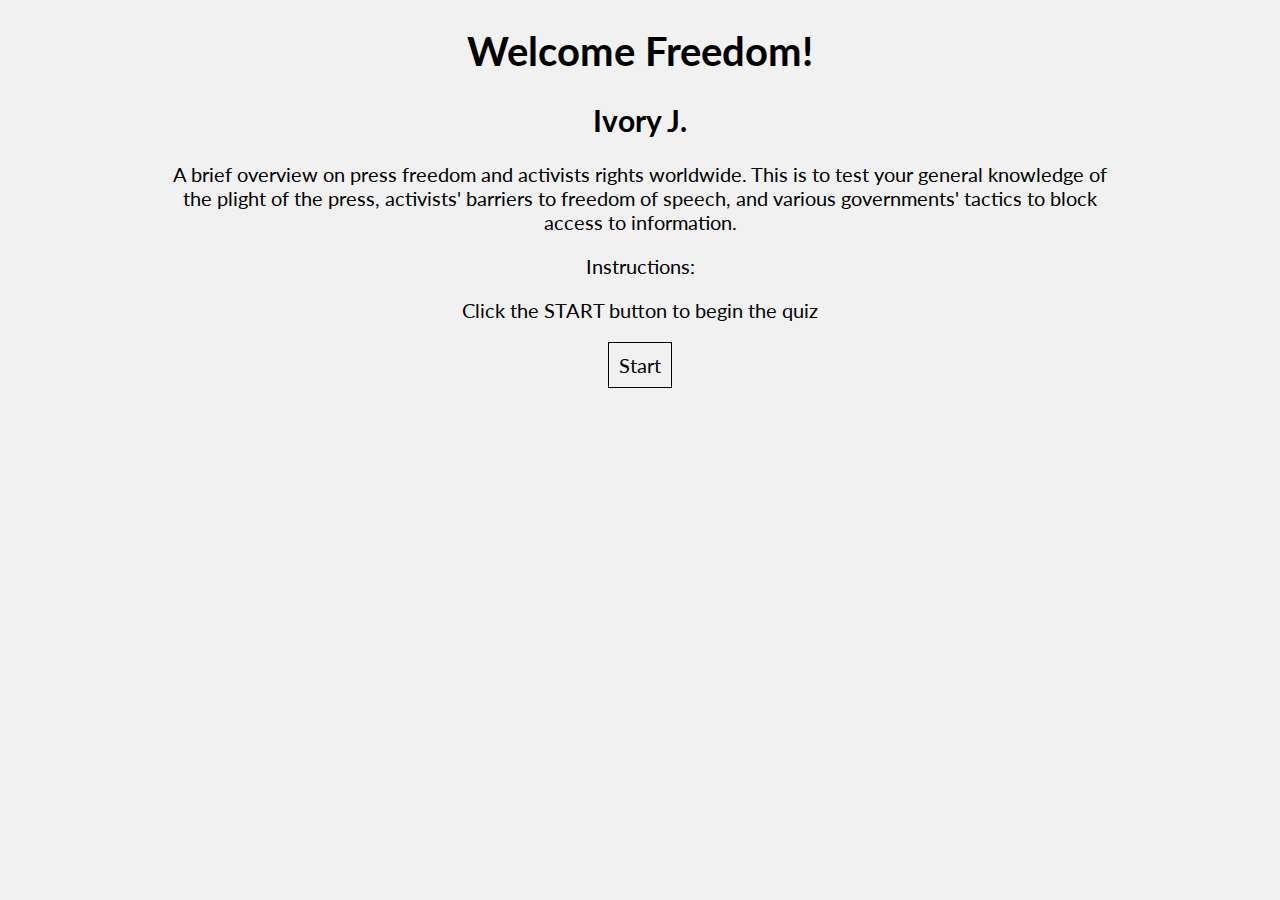
<file: index.html>
<!DOCTYPE html>
<html>
	<head>
		<html lang="en"></html>
		<meta charset="utf-8">
		<meta name="viewport" content="width=device-width, initial-scale=1">
		<title>Welcome Freedom: Ivory J</title>
		<link href="./main.css" rel="stylesheet" type="text/css">
		<link href="https://fonts.googleapis.com/css?family=Lato" rel="stylesheet">
	</head>

	<body> <!-- start page: introduction of the quiz concept--> 
		<main role="main">   
			<section class="wrapper">
				<header>
					<h1 class="freedomClass"> Welcome Freedom!</h1>
				</header>
				<h2>Ivory J.</h2>
				<p>A brief overview on press freedom and activists rights worldwide. This is to test your general 
					knowledge of the plight of the press, activists' barriers to freedom of speech, and various governments' 
					tactics to block access to information.</p>
				<p>Instructions:</p>
				<p>Click the START button to begin the quiz</p>
				<button class="startButton" id="startQuiz" type="Submit">Start</button> 
			</section><!-- end start page -->

			<section class="quiz" id="quizWrapper"> <!-- questions: quiz part design -->
				<form class="showQuiz">
					<fieldset class="quizQuestions"></fieldset>
					<button class="nextButton" id="nextButton" type="submit">Next Question</button>
				</form>
			</section><!-- end questions -->
	
			<section class="feedbackPartSelection"> <!-- feedback for right and wrong ans -->
				<div class="rightFeebackPart">
					<p class="rightFeeback"></p>
				</div>

				<div class="wrongFeebackPart">
					<p class="wrongFeeback"></p>
				</div>
			</section> <!-- end feedback -->
		
			<section>
				<p class="percentPart"></p>
			</section>
		
			<section>
				<div class="quizLocation"></div> <!-- end of quiz location display -->
			</section>

			<section class="finishedQuiz"><!-- end of quiz options--> 
				<p> Thank you for taking my quiz! You can choose to either take the quiz again, or quit.</p>
				<button class="resetButton" id="resetButton" type="button">Restart Quiz </button>
				<button class="exitButton" id="exitButton" type="button">Exit Quiz </button>
			</section> <!-- end of quiz-->
		</main> 
		<script src="https://code.jquery.com/jquery-3.2.1.min.js"></script>
		<script language="javascript" type="text/javascript" src="./app.js"></script>
	</body>
</html>
</file>
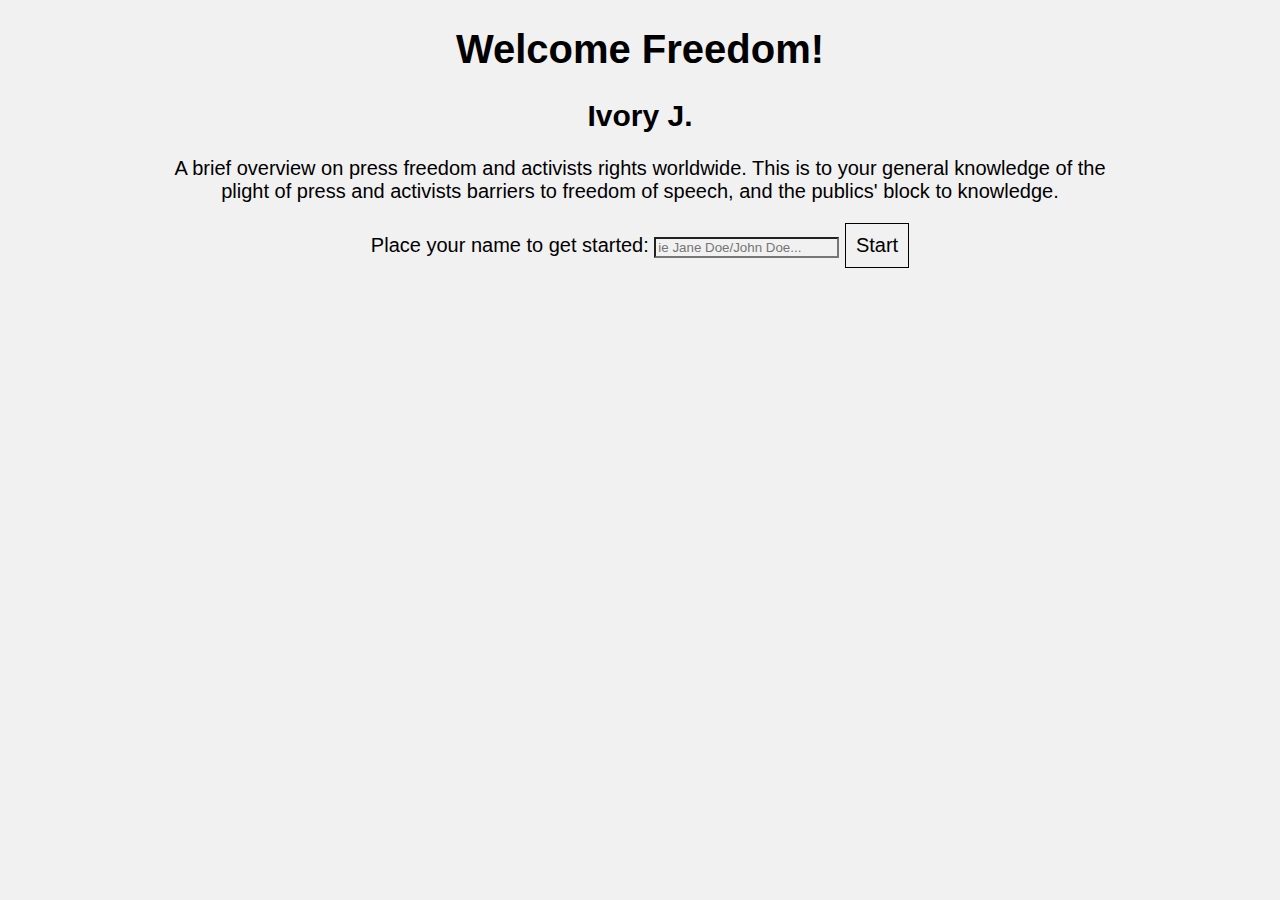
<file: practice.html>
<!DOCTYPE html>
<html>

<head>
	<meta charset="utf-8">
	<meta name="viewport" content="width=device-width">
	<title>Welcome Freedom</title>
	<link href="./main.css" rel="stylesheet" type="text/css">
	<link href="https://fonts.googleapis.com/css?family=Rajdhani" rel="stylesheet">
</head>

<body>
<!-- start page -->
	<div class="start-page">
		<header>
			<h1> Welcome Freedom!</h1>
		</header>

		
		<h2> Ivory J.</h2>
		<p> A brief overview on press freedom and activists rights worldwide. This is to your general knowledge of the plight of press and activists barriers to freedom of speech, and the publics' block to knowledge.</p>


		<form action="ivoryj.black/quizapp" id="js-form-welcome-screen"> 
				<label for="user-entry"> Place your name to get started:</label>
				<input type="text" name="user-entry" class="js-user-entry" placeholder="ie Jane Doe/John Doe...">
				<button type="Submit" formaction="/action_page2">Start</button> <!--//delete this event prevent default, stay on the same page update DOM-->
			</form>
	</div>
<!-- end start page -->

	<script src="https://code.jquery.com/jquery-3.2.1.min.js"></script>
	<script src="practiveapp.js" type="text/javascript"></script>
</body>
</html>
</file>
<file: main.css>
* {
    box-sizing: border-box;	
    background-color: #f1f1f1;
    font-family: 'Lato', sans-serif;
}

body {
    width: 75%;
    margin: 0 auto; 
    text-align: center;
    font-size: 20px;
}
hr {
    border: 1px solid #010101;
}

.quizQuestions div {
    margin-top: 10px;
}

.quiz {
    margin-top: 30px;
}

#questions[currentQuestion].answers:checked {
    border: 20px solid salmon;
}

input[type="radio"] {
    appearance: button;
    border: 4px solid #ccc;
    border-top-color: #bbb;
    border-left-color: #bbb;
    background: #fff;
    width: 30px;
    height: 30px;
    border-radius: 50%;
}

fieldset {
    margin-bottom: 20px;
}

button {
    font-size: 20px;
    background-color: #f1f1f1;
    border: 1px solid #010101;
    padding: 10px;
    margin-bottom: 10px;
}

.li {
    color: #fff;
}

legend {
    background-color: salmon;
    color: #fff;
    padding: 20px;
}
</file>
